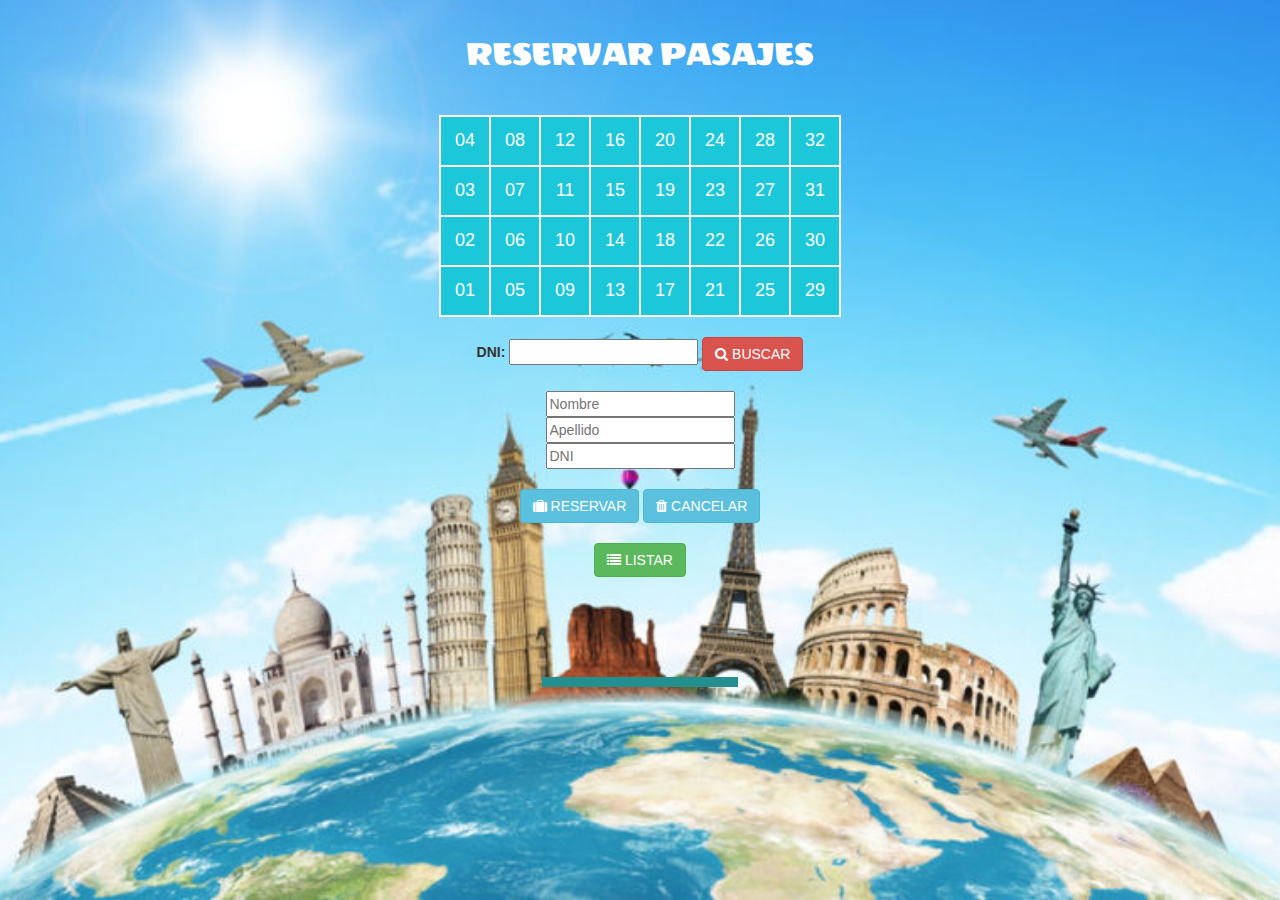
<file: index.html>
<!DOCTYPE html>
<html lang="en">

<head>
    <meta charset="UTF-8">
    <meta name="viewport" content="width=device-width, initial-scale=1.0">
    <meta http-equiv="X-UA-Compatible" content="ie=edge">
    <link href="https://fonts.googleapis.com/css?family=Wendy+One" rel="stylesheet">
    <link rel="stylesheet" href="css/bootstrap.min.css">
    <link rel="icon" href="img/bus.ico" />
    <link rel="stylesheet" href="https://maxcdn.bootstrapcdn.com/font-awesome/4.7.0/css/font-awesome.min.css">
    <link rel="stylesheet" href="css/style.css">
    <title>ReservaPasajes</title>

</head>

<body>
    <header>
        <div class="container">
            <div class="nav-collapse">
                <h1 align="center">RESERVAR PASAJES</h1>
            </div>
        </div>
    </header>
    <section id="reserve">

        <table id="tablaPasajes" align="center" border=2>
            <tr>
                <td>04</td>
                <td>08</td>
                <td>12</td>
                <td>16</td>
                <td>20</td>
                <td>24</td>
                <td>28</td>
                <td>32</td>
            </tr>
            <tr>
                <td>03</td>
                <td>07</td>
                <td>11</td>
                <td>15</td>
                <td>19</td>
                <td>23</td>
                <td>27</td>
                <td>31</td>
            </tr>
            <tr>
                <td>02</td>
                <td>06</td>
                <td>10</td>
                <td>14</td>
                <td>18</td>
                <td>22</td>
                <td>26</td>
                <td>30</td>
            </tr>
            <tr>
                <td>01</td>
                <td>05</td>
                <td>09</td>
                <td>13</td>
                <td>17</td>
                <td>21</td>
                <td>25</td>
                <td>29</td>
            </tr>
        </table> <br />
        <div id="mostrar"></div>

        <div align="center">
            <label for="bntDNIbusqueda">DNI: </label>
            <input type="text" id="dniBusqueda">
            <button id="btnBuscar" type="button" class="btn btn-danger"><i class="fa fa-search" aria-hidden="true"></i>  BUSCAR</button>
        </div><br />

        <div align="center">
            <div id="tablaContenido">
                <input type="text" id="txtNombre" placeholder="Nombre" required><br />
                <input type="text" id="txtApellido" placeholder="Apellido"><br />
                <input type="text" id="txtDNI" placeholder="DNI" required>
            </div><br />
            <div id="botones">
                <button id="btnReservar" type="button" class="btn btn-info"><i class="fa fa-suitcase" aria-hidden="true"></i>  RESERVAR</button>
                <button id="btnCancelar" type="button" class="btn btn-info"><i class="fa fa-trash" aria-hidden="true"></i>  CANCELAR</button>
            </div>
        </div><br />
        <div class="container-fluid">
            <div class="row">
                <div class="col-md-4"></div>
                <div class="col-md-4">
                    <div align="center">
                        <button id="btnlistar" type="button" class="btn btn-success"> <i class="fa fa-list" aria-hidden="true"></i>  LISTAR</button>
                        <div id="resultado"></div>
                    </div>
                </div>
                <div class="col-md-4"></div>
            </div>
        </div>

    </section>
    <script src="https://ajax.googleapis.com/ajax/libs/jquery/1.11.0/jquery.min.js"></script>
    <script src="js/bootstrap.min.js"></script>
    <script src="js/main.js"></script>
</body>

</html>
</file>
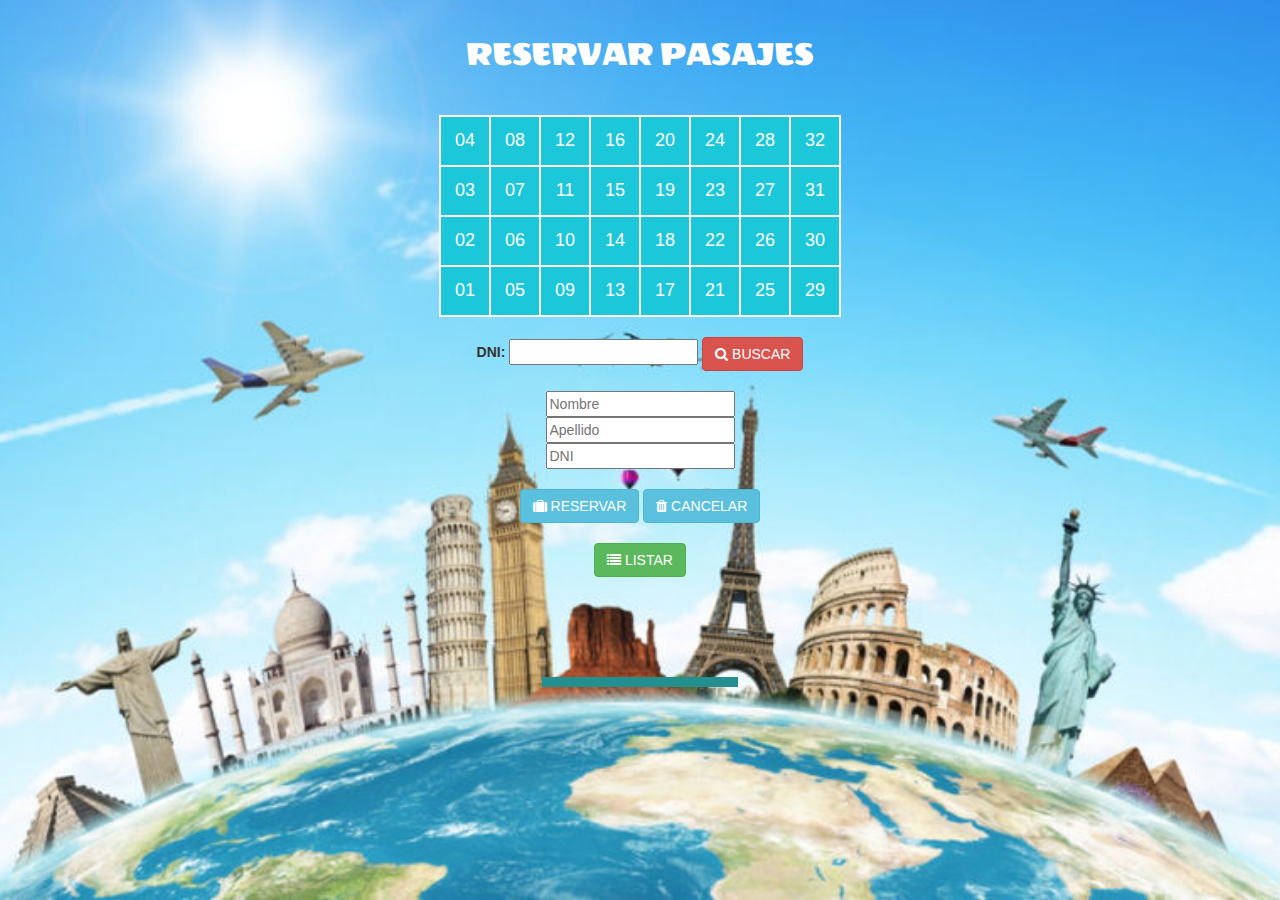
<file: indexObjetos.html>
<!DOCTYPE html>
<html lang="en">

<head>
    <meta charset="UTF-8">
    <meta name="viewport" content="width=device-width, initial-scale=1.0">
    <meta http-equiv="X-UA-Compatible" content="ie=edge">
    <link href="https://fonts.googleapis.com/css?family=Wendy+One" rel="stylesheet">
    <link rel="stylesheet" href="css/bootstrap.min.css">
    <link rel="icon" href="img/bus.ico" />
    <link rel="stylesheet" href="https://maxcdn.bootstrapcdn.com/font-awesome/4.7.0/css/font-awesome.min.css">
    <link rel="stylesheet" href="css/style.css">
    <title>ReservaPasajes</title>

</head>

<body>
    <header>
        <div class="container">
            <div class="nav-collapse">
                <h1 align="center">RESERVAR PASAJES</h1>
            </div>
        </div>
    </header>
    <section id="reserve">

        <table id="tablaPasajes" align="center" border=2>
            <tr>
                <td>04</td>
                <td>08</td>
                <td>12</td>
                <td>16</td>
                <td>20</td>
                <td>24</td>
                <td>28</td>
                <td>32</td>
            </tr>
            <tr>
                <td>03</td>
                <td>07</td>
                <td>11</td>
                <td>15</td>
                <td>19</td>
                <td>23</td>
                <td>27</td>
                <td>31</td>
            </tr>
            <tr>
                <td>02</td>
                <td>06</td>
                <td>10</td>
                <td>14</td>
                <td>18</td>
                <td>22</td>
                <td>26</td>
                <td>30</td>
            </tr>
            <tr>
                <td>01</td>
                <td>05</td>
                <td>09</td>
                <td>13</td>
                <td>17</td>
                <td>21</td>
                <td>25</td>
                <td>29</td>
            </tr>
        </table> <br />
        <div id="mostrar"></div>

        <div align="center">
            <label for="bntDNIbusqueda">DNI: </label>
            <input type="text" id="dniBusqueda">
            <button id="btnBuscar" type="button" class="btn btn-danger"><i class="fa fa-search" aria-hidden="true"></i>  BUSCAR</button>
        </div><br />

        <div align="center">
            <div id="tablaContenido">
                <input type="text" id="txtNombre" placeholder="Nombre" required><br />
                <input type="text" id="txtApellido" placeholder="Apellido"><br />
                <input type="text" id="txtDNI" placeholder="DNI" required>
            </div><br />
            <div id="botones">
                <button id="btnReservar" type="button" class="btn btn-info"><i class="fa fa-suitcase" aria-hidden="true"></i>  RESERVAR</button>
                <button id="btnCancelar" type="button" class="btn btn-info"><i class="fa fa-trash" aria-hidden="true"></i>  CANCELAR</button>
            </div>
        </div><br />
        <div class="container-fluid">
            <div class="row">
                <div class="col-md-4"></div>
                <div class="col-md-4">
                    <div align="center">
                        <button id="btnlistar" type="button" class="btn btn-success"> <i class="fa fa-list" aria-hidden="true"></i>  LISTAR</button>
                        <div id="resultado"></div>
                    </div>
                </div>
                <div class="col-md-4"></div>
            </div>
        </div>

    </section>
    <script src="https://ajax.googleapis.com/ajax/libs/jquery/1.11.0/jquery.min.js"></script>
    <script src="js/bootstrap.min.js"></script>
    <script src="js/mainObjetos.js"></script>
</body>

</html>
</file>
<file: css/style.css>
header{
    
    margin: 0 auto 15px auto;
    padding: 15px;
    color: #FFFFFF;
    font-family: 'Wendy One', sans-serif;
}

#img{
    width: 100px;
    margin: 0;
    padding: 0;
}
#resultado{
    padding: 5px;
    margin: 100px;
    background: #238F8F;
    color: white;
}
td{
    background: #1CC7DA;
    text-align: center;
    color: #fff;
    font-size: 18px;
    width: 50px;
    height: 50px;
    border: 2px solid white;
}

body{
    background: url("../img/paisaje.jpg");
    background-repeat: no-repeat;
    background-position: center center;
    background-attachment: fixed;
    -webkit-background-size: cover;
    -moz-background-size: cover;
    -o-background-size: cover;
    background-size: cover;

}
</file>
